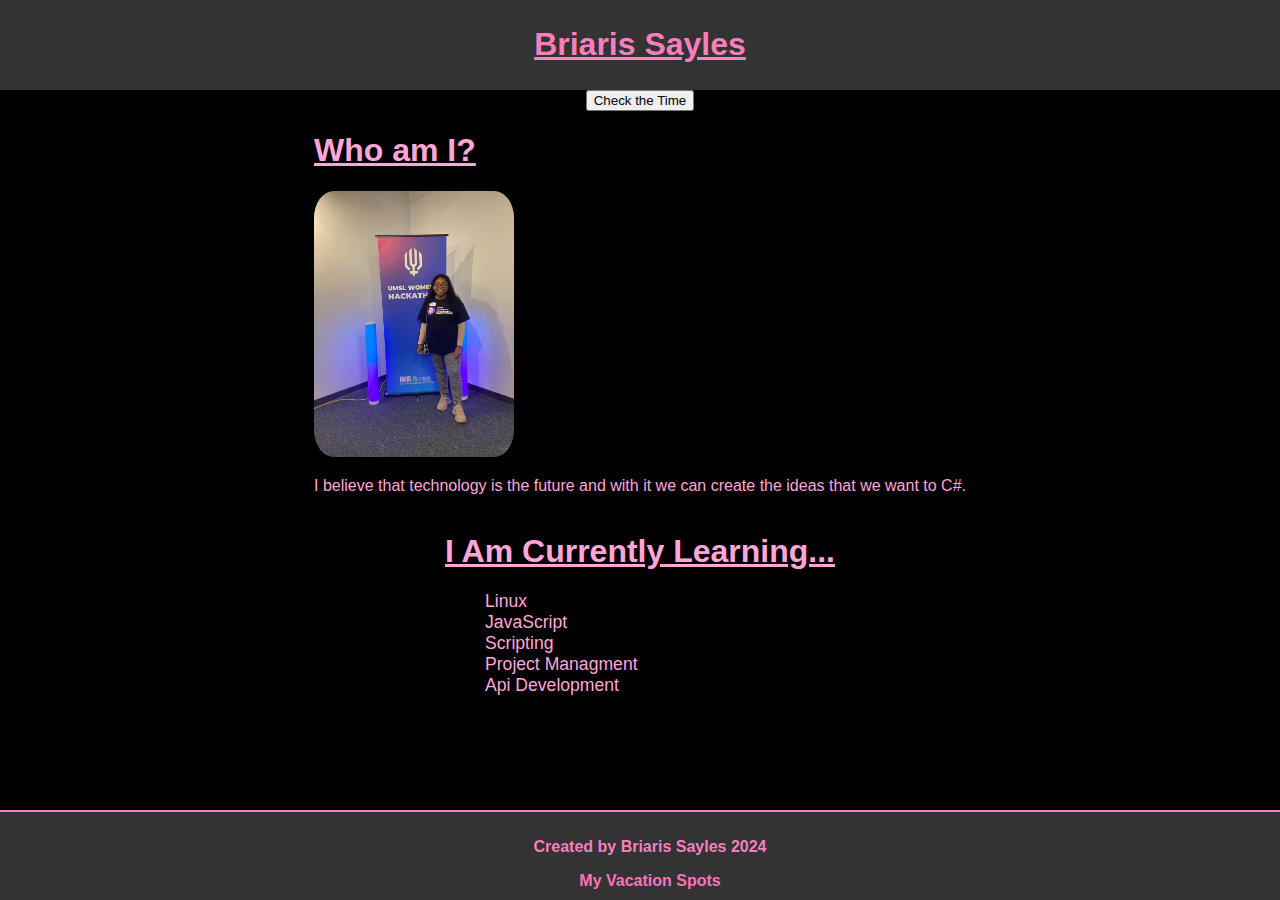
<file: index.html>
<!DOCTYPE html>
<html lang="en">
  <head>
    <meta charset="UTF-8" />
    <meta http-equiv="X-UA-Compatible" content="IE=edge" />
    <meta name="viewport" content="width=device-width, initial-scale=1.0" />
    <title>My Portfolio</title>
    <link rel="stylesheet" href="styles.css" />
  </head>
  <body>
    <header>
      <h1>Briaris Sayles</h1>
    </header>

    <button id="timeCheckBtn">Check the Time</button>
    <div id="time"></div>

    <div id="about-me" class="content">
      <h1>Who am I?</h1>
      <img id="my-pic" src="images/ECFEFD39-0988-4F46-89A7-39D65801E817_1_105_c.jpeg" alt="A picture of me" />
      <p>
         I believe that technology is the future and with it we can create the ideas that we want to C#.
      </p>
    </div>

    <div id="now-learning" class="content">
      <h1>I Am Currently Learning...</h1>
      <ul>
        <li>Linux</li>
        <li>JavaScript</li>
        <li>Scripting</li>
        <li>Project Managment</li>
        <li>Api Development</li>
      </ul>
    </div>

    <footer>
      <p>Created by Briaris Sayles 2024</p>
      <a href="page2.html">My Vacation Spots</a>
    </footer>

    <script type="module" src="script.js"></script>
  </body>
</html>
</file>
<file: styles.css>
/* Base Styles */
body {
  background-color: #000000; /* Black background */
  margin: 0;
  display: flex;
  flex-direction: column;
  align-items: center;
  font-family: Arial, Helvetica, sans-serif;
  
}

div {
  color: #fea7d7; /* Light grey text inside divs */
}

p, h1 {
  font-family: Arial, Helvetica, sans-serif;
}

header, footer {
  text-align: center;
  color: #ff82c1fd; /* Bright pink text for headers and footers */
}

footer {
  background-color: #333333; 
  font-weight: bold;
  width: 100%;
  padding: 10px;
  position: relative;
}
#my-pic {
    max-width: 100%;
    width: 200px; 
    height: auto;
    border-radius: 0px;
}
img {

  border-radius: 80px;
}

ul {
  list-style-type: none;
}

li {
  font-size: 1.1em; 
}

h1 {
  text-decoration: underline;
}

img#my-pic {
  border-radius: 10%; 
  box-shadow: 0 4px 8px rgba(0, 0, 0, 0.5); 
}

a {
  color: #fd72b7; /* Bright pink links */
  text-decoration: none;
}

a:hover {
  text-decoration: underline; 
}

footer {
  position: fixed;
  bottom: 0;
  left: 0;
  width: 100%;
  border-top: 2px solid #ff7dbe;
}

header {
  background-color: #333333; 
  width: 100%;
  padding: 5px 0;
}

@media only screen and (max-width: 768px) {
  /* Responsive changes */
  body {
    font-size: 1em;
  }

  img {
    width: 90%;
    height: auto;
  }
}
</file>
